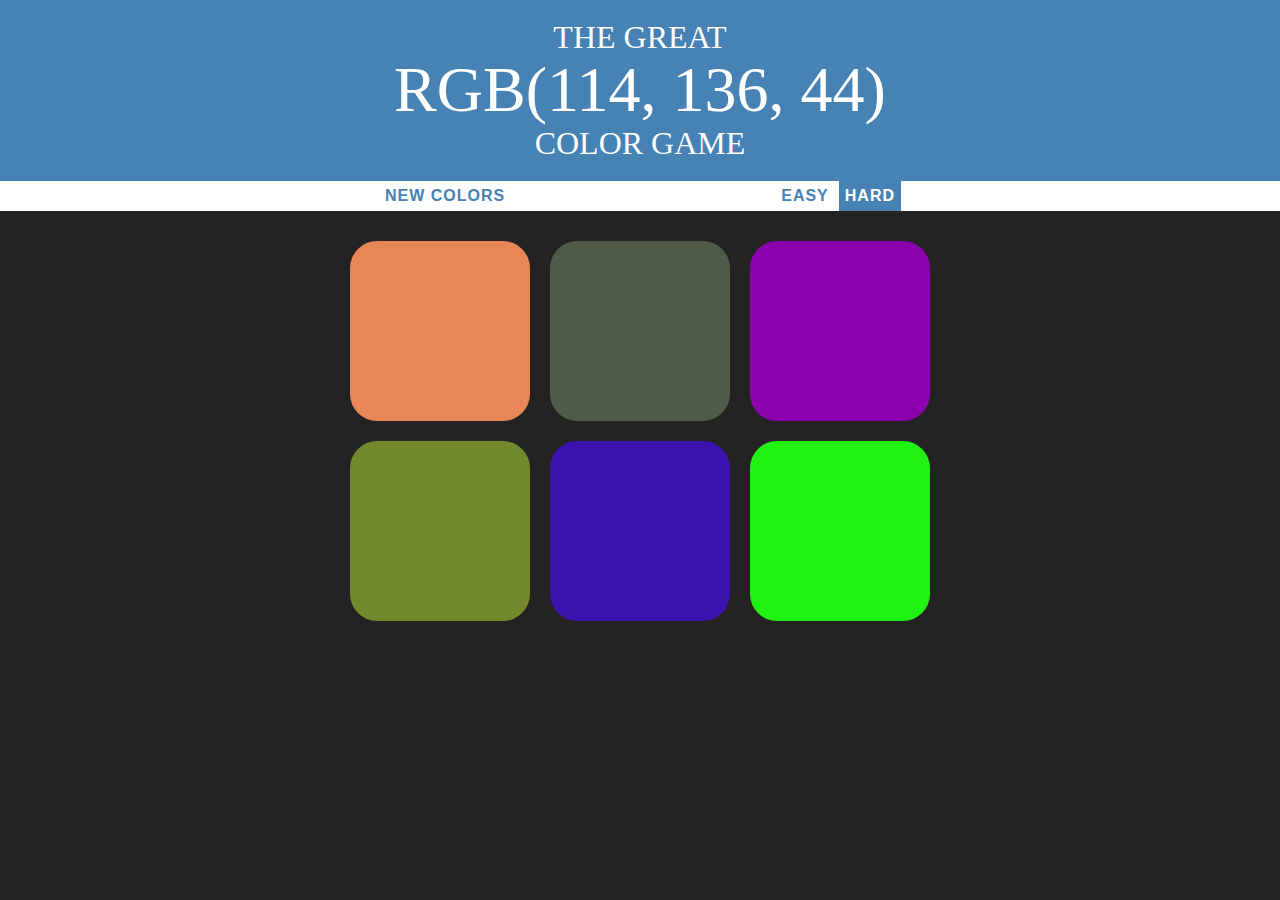
<file: colorgame.html>
<!DOCTYPE html>
<html>
  <head>
    <title>Color Game</title>
    <link rel="stylesheet" type="text/css" href="colorGame.css">
  </head>
  <body>
    <h1>
      The Great <br>
      <span id="colorDisplay">RGB</span><br>
       Color Game
     </h1>

    <div id="stripe">
      <button id="reset">New Colors</button>
      <span id="message"></span>
      <button class="mode">Easy</button>
      <button class="mode selected">Hard</button>
    </div>

    <div id="container">
      <div class="square"></div>
      <div class="square"></div>
      <div class="square"></div>
      <div class="square"></div>
      <div class="square"></div>
      <div class="square"></div>
    </div>
    <script type="text/javascript" src="colorGame.js"></script>
  </body>
</html>
</file>
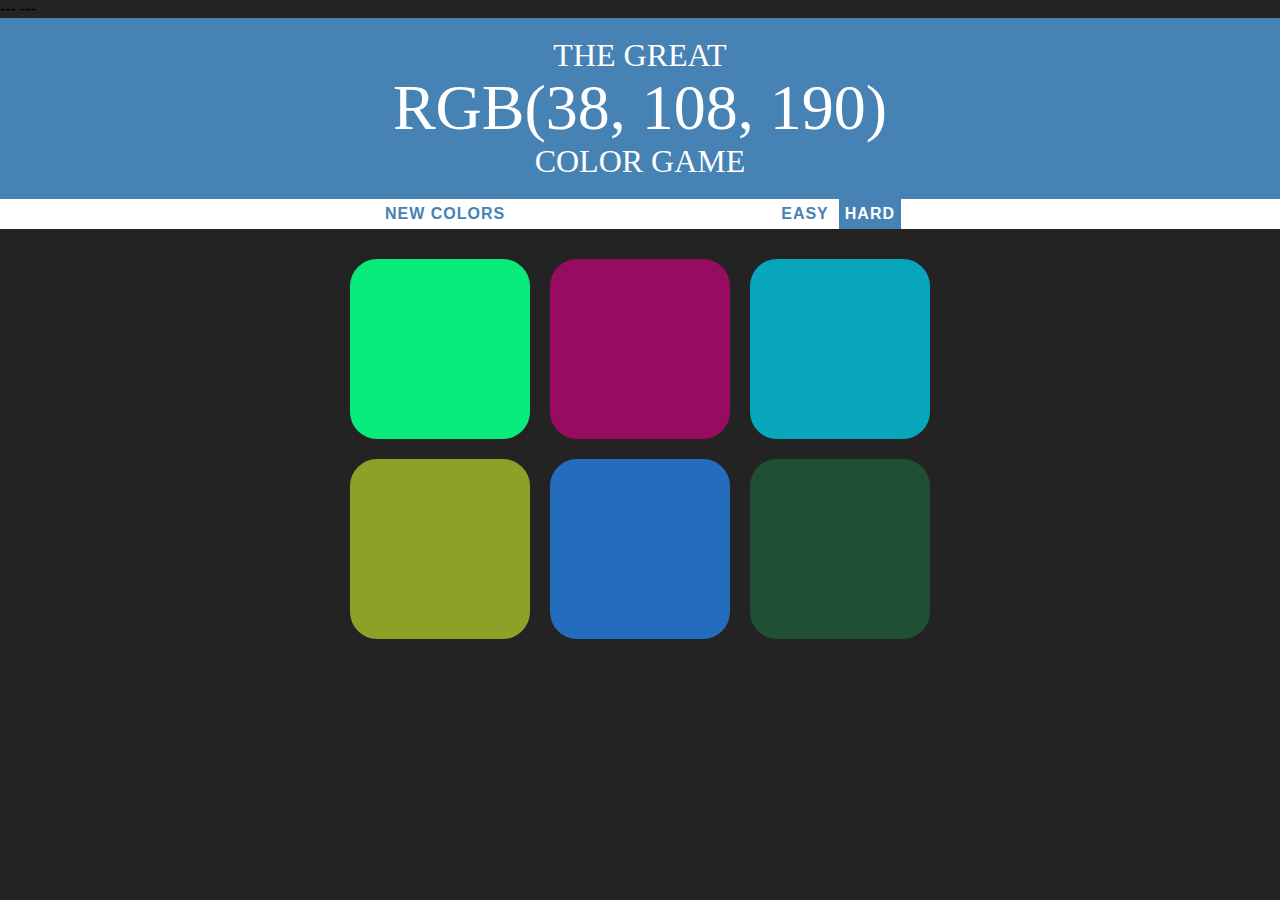
<file: colorgame/colorgame.html>
---
---
<!DOCTYPE html>
<html>
  <head>
    <title>Color Game</title>
    <link rel="stylesheet" type="text/css" href="colorGame.css">
  </head>
  <body>
    <h1>
      The Great <br>
      <span id="colorDisplay">RGB</span><br>
       Color Game
     </h1>

    <div id="stripe">
      <button id="reset">New Colors</button>
      <span id="message"></span>
      <button class="mode">Easy</button>
      <button class="mode selected">Hard</button>
    </div>

    <div id="container">
      <div class="square"></div>
      <div class="square"></div>
      <div class="square"></div>
      <div class="square"></div>
      <div class="square"></div>
      <div class="square"></div>
    </div>
    <script type="text/javascript" src="colorGame.js"></script>
  </body>
</html>
</file>
<file: colorGame.css>
body {
  background-color: #232323;
  margin: 0;
  font-family: "Montserrat", "Avenir";
}

.square {
  width: 30%;
  background: purple;
  padding-bottom: 30%;
  float: left;
  margin: 1.66%;
  border-radius: 15%;
  transition: background 0.6s;
  -webkit-transition: background 0.6s;
  -moz-transition: background 0.6s;
}

#container {
  margin: 20px auto;
  max-width: 600px;
}

h1 {
  color: white;
  line-height: 1.1;
  text-align: center;
  background: steelblue;
  margin: 0;
  font-weight: normal;
  text-transform: uppercase;
  padding: 20px 0;
}

#colorDisplay {
  font-size: 200%;
}

#stripe {
  background-color: white;
  height: 30px;
  text-align: center;
  color: black;
}

.selected {
  background: blue
}

button {
  border: none;
  background: none;
  text-transform: uppercase;
  height: 100%;
  font-weight: 700;
  color: steelblue;
  letter-spacing: 1px;
  font-size: inherit;
  transition: all 0.3s;
  -webkit-transition: all 0.3s;
  -moz-transition: all 0.3s;
  outline: none;
}

#message {
  display: inline-block;
  width: 20%;
}

button:hover {
  color: white;
  background: steelblue;
}

.selected {
  color: white;
  background: steelblue;
}
</file>
<file: colorgame/colorGame.css>
body {
  background-color: #232323;
  margin: 0;
  font-family: "Montserrat", "Avenir";
}

.square {
  width: 30%;
  background: purple;
  padding-bottom: 30%;
  float: left;
  margin: 1.66%;
  border-radius: 15%;
  transition: background 0.6s;
  -webkit-transition: background 0.6s;
  -moz-transition: background 0.6s;
}

#container {
  margin: 20px auto;
  max-width: 600px;
}

h1 {
  color: white;
  line-height: 1.1;
  text-align: center;
  background: steelblue;
  margin: 0;
  font-weight: normal;
  text-transform: uppercase;
  padding: 20px 0;
}

#colorDisplay {
  font-size: 200%;
}

#stripe {
  background-color: white;
  height: 30px;
  text-align: center;
  color: black;
}

.selected {
  background: blue
}

button {
  border: none;
  background: none;
  text-transform: uppercase;
  height: 100%;
  font-weight: 700;
  color: steelblue;
  letter-spacing: 1px;
  font-size: inherit;
  transition: all 0.3s;
  -webkit-transition: all 0.3s;
  -moz-transition: all 0.3s;
  outline: none;
}

#message {
  display: inline-block;
  width: 20%;
}

button:hover {
  color: white;
  background: steelblue;
}

.selected {
  color: white;
  background: steelblue;
}
</file>
